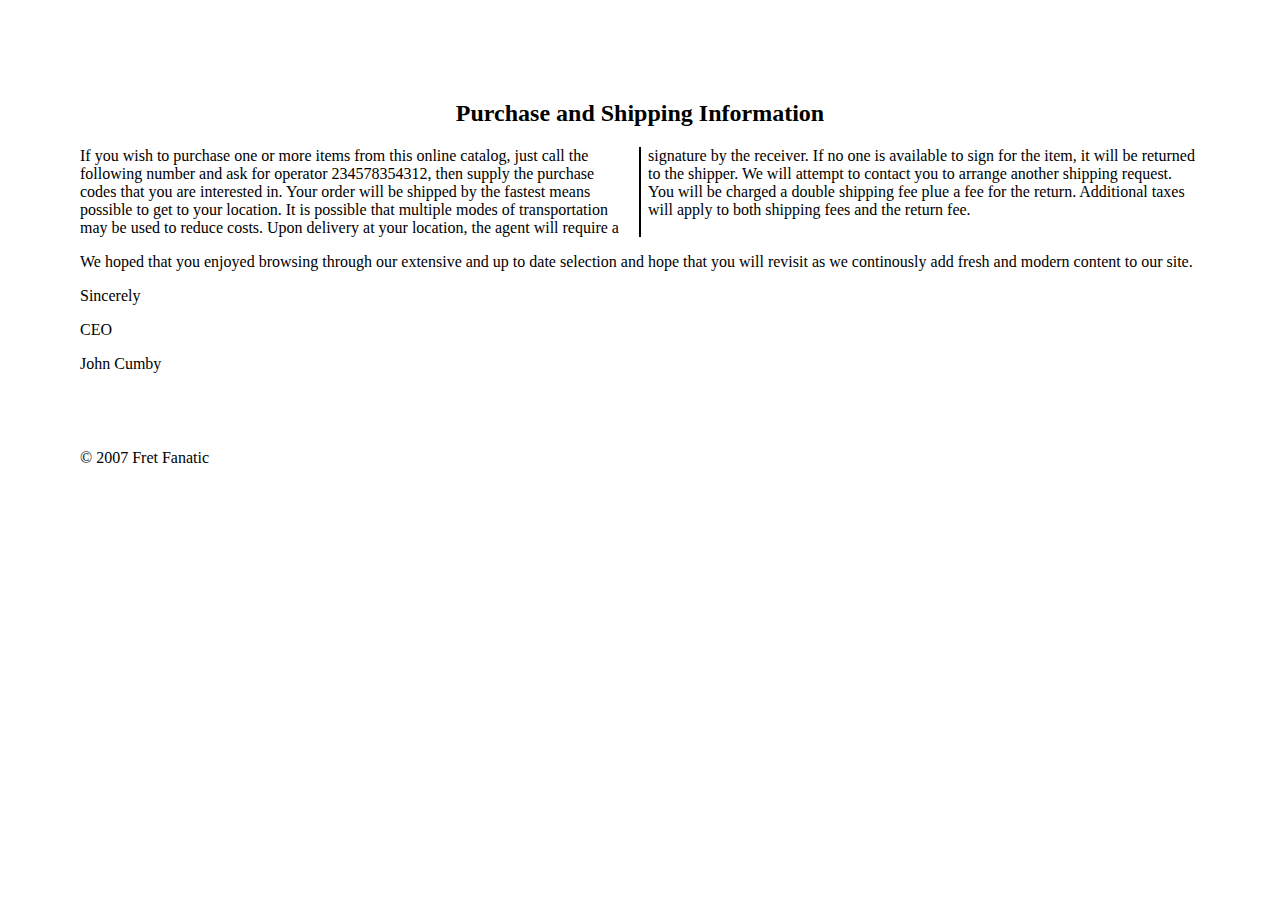
<file: exitPage.html>
<!DOCTYPE html>
<html lang="en">
<head>
    <meta charset="UTF-8">
    <meta http-equiv="X-UA-Compatible" content="IE=edge">
    <meta name="viewport" content="width=device-width, initial-scale=1.0">
    <title>Fret Fanatic</title>
    <link rel="stylesheet" href="styles/main.css">
    <link rel="shortcut icon" href="images/icon.ico">
</head>

<body>
    <main>
        <h2>Purchase and Shipping Information</h2>
        <p class="purchase_and_shipping_information">If you wish to purchase one or more items from
            this online catalog, just call the following number and ask for operator 234578354312,
            then supply the purchase codes that you are interested in. Your order will be shipped by the fastest
            means possible to get to your location. It is possible that multiple modes of transportation may
            be used to reduce costs.
            Upon delivery at your location, the agent will require a signature by the receiver. If no one is available
            to sign for the item, it will be returned to the shipper. We will attempt to contact you to arrange another
            shipping request. You will be charged a double shipping fee plue a fee for the return. Additional taxes
            will apply to both shipping fees and the return fee.
        </p>
        <p>We hoped that you enjoyed browsing through our extensive and up to date selection and hope that you will revisit as we continously
            add fresh and modern content to our site.
        </p>

        <p>Sincerely</p>
        <p>CEO</p>
        <p id='signature'>John Cumby</p>
    </main>
    <footer>&copy; 2007 Fret Fanatic</footer>
    
</body>
</html>
</file>
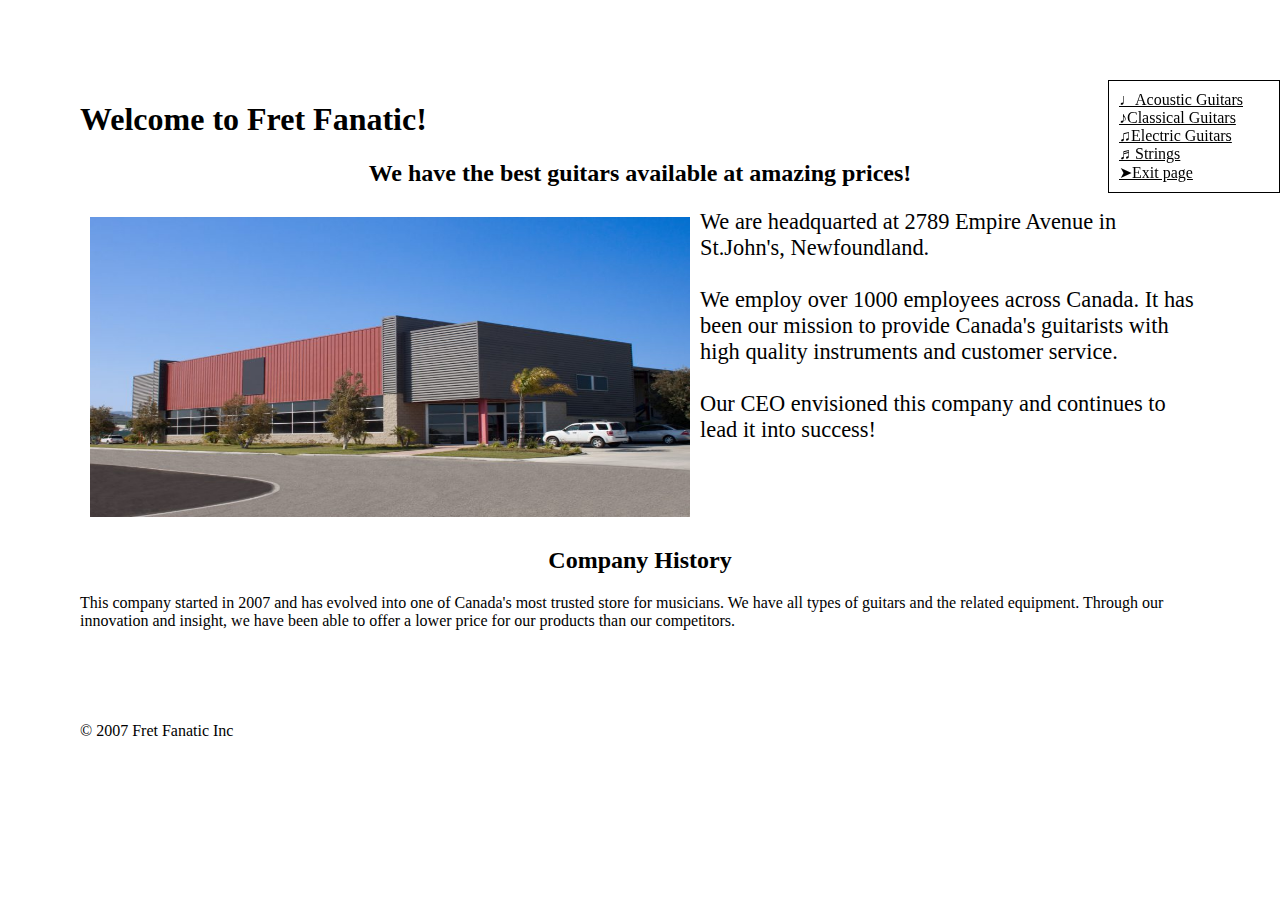
<file: titlePage.html>
<!DOCTYPE html>
<html lang="en">
    <head>
        <meta charset="UTF-8">
        <meta http-equiv="X-UA-Compatible" content="IE=edge">
        <meta name="viewport" content="width=device-width, initial-scale=1.0">
        <title>Fret Fanatic</title>
        <link rel="stylesheet" href="styles/main.css">
        <link rel="shortcut icon" href="images/icon.ico">
    </head>

    <body>
        <main>
            <aside><a href="acousticGuitars.html#A">&#9833Acoustic Guitars</a>
                    <br>
                    <a href="acousticGuitars.html#C">&#9834Classical Guitars</a>
                    <br>
                    <a href="electricGuitars.html#E">&#9835Electric Guitars</a>
                    <br>
                    <a href="electricGuitars.html#S">&#9836Strings</a>
                    <br>
                    <a href="exitPage.html">&#10148Exit page</a>
                    </aside>
            <h1>Welcome to Fret Fanatic!</h1>

            <h2>We have the best guitars available at amazing prices!</h2>
            <img src="images/building.jpg" alt="image of exterior">
            <p id="company_information">We are headquarted at 2789 Empire Avenue in St.John's, Newfoundland.
                <br>
                <br>
                We employ over 1000 employees
                across Canada. It has been our mission to provide Canada's guitarists with high quality instruments
                and customer service.
                <br>
                <br>
                Our CEO envisioned this company and continues to lead it into success!
                <br>
                <br>
                <br>
                <h2 id="clear">Company History</h2>
                <p id="clear">This company started in 2007 and has evolved
                    into one of Canada's most trusted store for musicians. We have all types 
                    of guitars and the related equipment. Through our innovation and insight,
                    we have been able to offer a lower price for our products than our competitors.
                </p>

        </main>
        <footer>
            <p>&copy; 2007 Fret Fanatic Inc</p>
        </footer>
    
    </body>
</html>
</file>
<file: styles/main.css>
html {

}

body {
    margin: 20px 20px 20px 20px;
    
    padding: 20px 20px 20px 20px;
}

main {
    margin: 20px 20px 20px 20px;

    padding: 20px 20px 20px 20px;
}

footer {
    margin: 20px 20px 20px 20px;

    padding: 20px 20px 20px 20px;
    text-align: left;
}

img {
    width: 600px;
    height: 300px;
    float: left;
    padding: 10px;
    padding-bottom: 30px;

}

.float_right {
    float: right;
    padding: 50px;
    width: 600px;
    height: 300px;
}

#company_information {
    font-size: 140%;
}

#clear {
    clear: both;
}

aside {
    width: 150px;
    padding: 10px;
    position: fixed;
    right: 0;
    border: 1px solid black;
}

a {
    color: black;
}

.purchase_and_shipping_information {
    column-count: 2;
    column-rule: 2px solid black;
}

h2 {
    text-align: center;
}

#signature {
    font-family: Brush Script MT;
}
</file>
